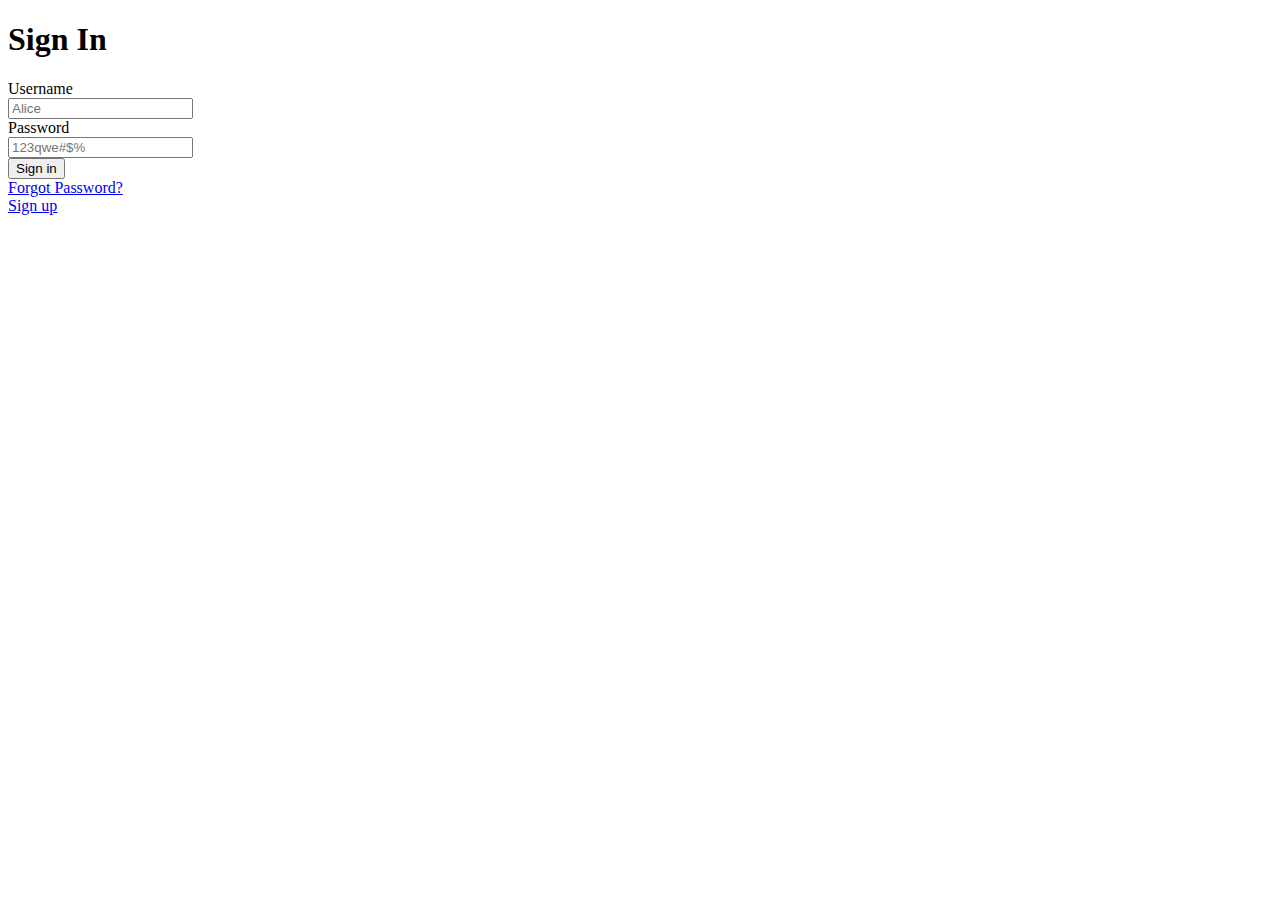
<file: src/main/webapp/login.template.client.html>
<!DOCTYPE html>
<html lang="en">
<head>
    <meta charset="UTF-8">
    <title>Course Manager</title>
    <meta name="viewport" content="width=device-width, initial-scale=1">
    <link href="https://stackpath.bootstrapcdn.com/bootstrap/4.2.1/css/bootstrap.min.css" rel="stylesheet" integrity="sha384-GJzZqFGwb1QTTN6wy59ffF1BuGJpLSa9DkKMp0DgiMDm4iYMj70gZWKYbI706tWS" crossorigin="anonymous">
    <script src="https://ajax.googleapis.com/ajax/libs/jquery/3.3.1/jquery.min.js"></script>
    <script src="https://stackpath.bootstrapcdn.com/bootstrap/4.2.1/js/bootstrap.min.js" integrity="sha384-B0UglyR+jN6CkvvICOB2joaf5I4l3gm9GU6Hc1og6Ls7i6U/mkkaduKaBhlAXv9k" crossorigin="anonymous"></script>
</head>
<body>
<div class="container-fluid">
    <h1>Sign In</h1>
    <form>
        <div class="form-group row">
            <label for="username" class="col-sm-2 col-form-label">
                Username </label>
            <div class="col-sm-10">
                <input class="form-control"
                       id="username"
                       placeholder="Alice">
            </div>
        </div>
        <div class="form-group row">
            <label for="password" class="col-sm-2 col-form-label">
                Password </label>
            <div class="col-sm-10">
                <input type="password" class="form-control wbdv-password-fld"
                       id="password" placeholder="123qwe#$%">
            </div>
        </div>
        <div class="form-group row">
            <label class="col-sm-2 col-form-label"></label>
            <div class="col-sm-10">
                <button class="btn btn-primary btn-block">Sign in</button>
                <div class="row">
                    <div class="col-6">
                        <a href="#">Forgot Password?</a>
                    </div>
                    <div class="col-6">
                        <a href="#" class="float-right">Sign up</a>
                    </div>
                </div>
            </div>
        </div>
    </form>

</body>
</html>
</file>
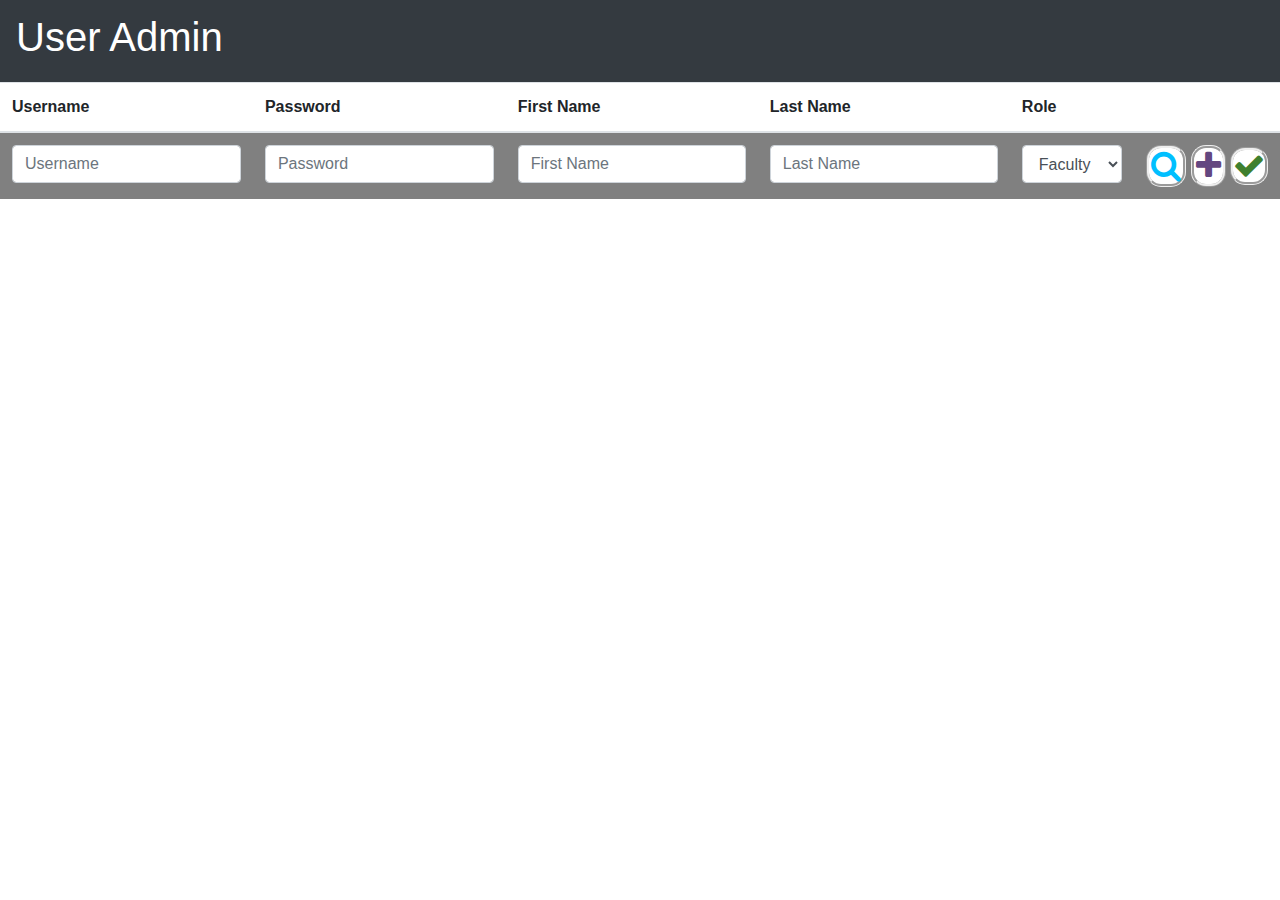
<file: src/main/webapp/admin/user-admin.template.client.html>
<!DOCTYPE html>
<html>
<head>
    <meta charset="UTF-8">
    <title>User Admin</title>
    <link rel="stylesheet" href=
            "https://maxcdn.bootstrapcdn.com/bootstrap/4.0.0/css/bootstrap.min.css"/>
    <link rel="stylesheet" href=
            "https://maxcdn.bootstrapcdn.com/font-awesome/4.7.0/css/font-awesome.min.css"/>
    <link href="user-admin.style.client.css" rel="stylesheet" />
    <script
            src="https://ajax.googleapis.com/ajax/libs/jquery/3.3.1/jquery.min.js"></script>
    <script src="../models/user.model.client.js"></script>
    <script src="../services/user.service.client.js"></script>
    <script src="user-admin.component.client.js"></script>
</head>
<body>
<nav class="navbar navbar-light bg-dark">
    <span id="headerFld" class="navbar-brand mb-0 h1">
        <h1 id="headerFontFld">User Admin</h1>
    </span>
</nav>
<table class="table">
    <thead>
    <tr>
        <th>Username</th>
        <th>Password</th>
        <th>First Name</th>
        <th>Last Name</th>
        <th>Role</th>
        <th>&nbsp;</th>
    </tr>

    <tr class="wbdv-form">
        <td><input id="usernameFld" class="form-control"
                   placeholder="Username" required="required"/></td>
        <td><input id="passwordFld" class="form-control"
                   placeholder="Password" type="password" required="required"/></td>
        <td><input id="firstNameFld" class="form-control"
                   placeholder="First Name" required="required"/></td>
        <td><input id="lastNameFld" class="form-control"
                   placeholder="Last Name" /></td>
        <td><select id="roleFld" class="form-control" required="required">
            <option value="FACULTY">Faculty</option>
            <option value="STUDENT">Student</option>
            <option value="ADMIN">Admin</option>
        </select></td>
        <td><span class="float-right" style="white-space: nowrap">
      <i class="fa-2x fa fa-search wbdv-search" id="searchBtnFld"></i> <i
                class="fa-2x fa fa-plus wbdv-create"  id="createBtnFld"></i> <i
                class="fa-2x fa fa-check wbdv-update" id="updateBtnFld"></i>
  </span></td>
    </tr>
    <div id="contentFld"></div>
    <tbody class="wbdv-tbody">
    <div id="wbdvrmtrFld">
    <tr id="intiTemplateFld" class="wbdv-template wbdv-user wbdv-hidden wbdv-cust-remove">
        <td class="wbdv-username"></td>
        <td class="wbdv-password">&nbsp;</td>
        <td class="wbdv-first-name"></td>
        <td class="wbdv-last-name"></td>
        <td class="wbdv-role"></td>
        <td class="wbdv-actions">
        <span class="float-right">
          <i id="removeBtnFld" class="fa-2x fa fa-times wbdv-remove"></i>
          <i id="editBtnFld" class="fa-2x fa fa-pencil wbdv-edit"></i>
        </span>
        </td>
    </tr>
    </div>
    </tbody>
</table>


</body>
</html>
</file>
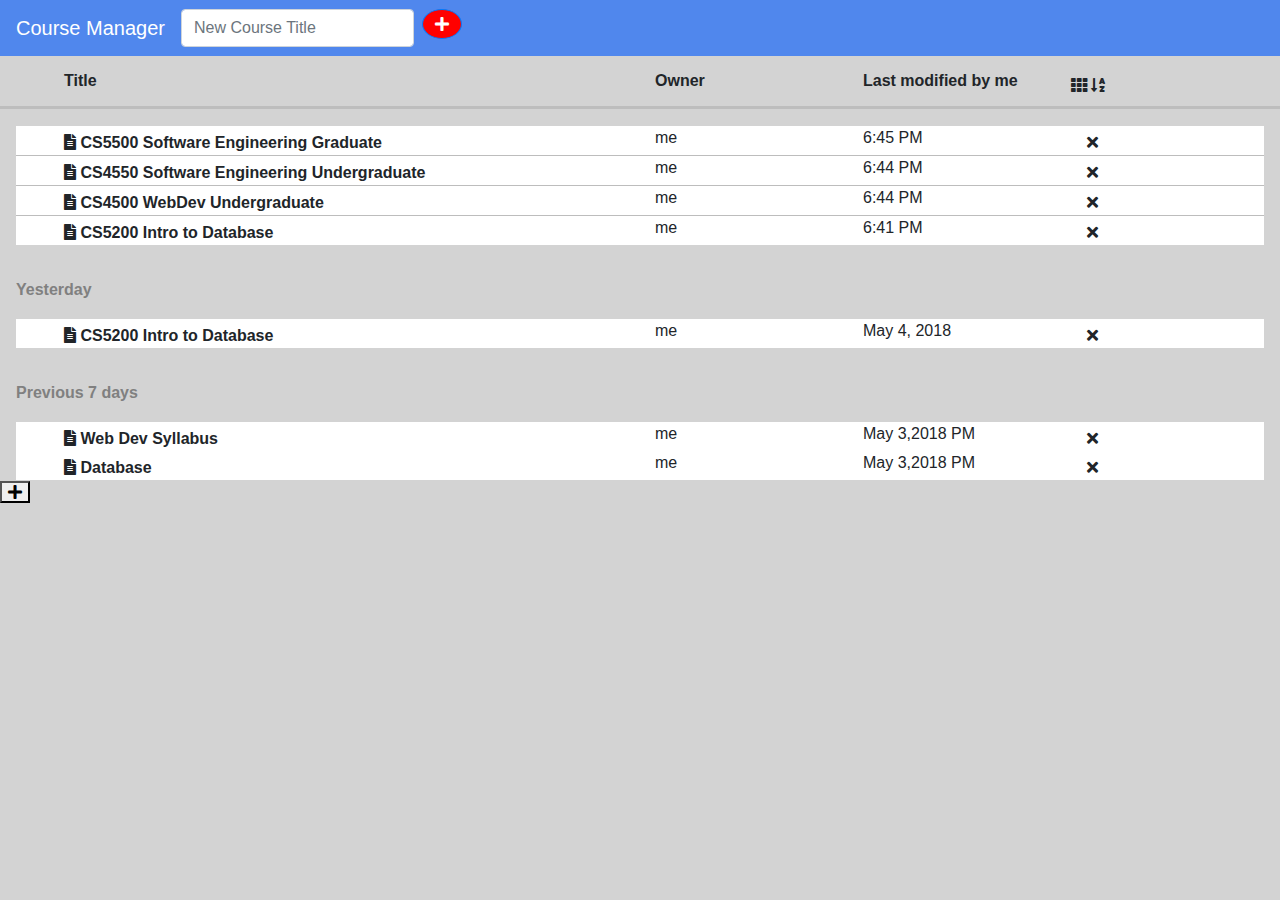
<file: src/main/webapp/homepage/homepage.template.client.html>
<html>
<head>
    <title>Course Manager</title>
    <link rel="stylesheet"
          href="https://stackpath.bootstrapcdn.com/bootstrap/4.1.3/css/bootstrap.min.css">
    <link rel="stylesheet" href="homepage.style.client.css" type="text/css">
    <link href=
                  "https://use.fontawesome.com/releases/v5.3.1/css/all.css" rel="stylesheet">
    <link href="https://fonts.googleapis.com/icon?family=Material+Icons" rel="stylesheet">
    <link rel="stylesheet" href="https://use.fontawesome.com/releases/v5.6.3/css/all.css"
          integrity="sha384-UHRtZLI+pbxtHCWp1t77Bi1L4ZtiqrqD80Kn4Z8NTSRyMA2Fd33n5dQ8lWUE00s/"
          crossorigin="anonymous">
    </head>
    <body>
    <div class="container-fluid">
        <nav class="navbar navbar-expand-lg navbar-light wbdv-bg-blue justify-content-between ">
            <button class="navbar-toggler" type="button" data-toggle="collapse" data-target="#navbarSupportedContent"
                    aria-controls="navbarSupportedContent" aria-expanded="false" aria-label="Toggle navigation">
                <span class="navbar-toggler-icon"></span>
            </button>
            <div class="hidden-sm-down" id="wbdvCourseHid">
                <a class="navbar-brand form-inline d-sm-block d-xs-block d-xs-block col-md-0 " id="wbdvNav" href="#">Course Manager</a>
            </div>
            <form class="form-inline my-2 my-lg-0" >
                <div id="wbdvCustWrap">
                    <div id="wbdvFirst">
                        <input class="form-control form-inline mr-sm-2" type="search" placeholder="New Course Title"
                               aria-label="Search">
                    </div>
                    <div id="wbdvSecond">
                        <button class="btn btn-primary" type="button" id="wbdvRound">
                            <i class="fa fa-plus "></i>
                        </button>
                    </div>
                 </div>
            </form>
            <div class="collapse navbar-collapse" id="navbarSupportedContent">

            </div>
        </nav>

        <div class="row" id="topRow">
            <div class="col-6 pl-5">
                <b>Title</b>
            </div>
            <div class="col-2 d-none d-sm-block">
                <b>Owner</b>
            </div>
            <div class="col-2">
                <b>Last modified by me</b>
            </div>
            <div class="col-1">
                <i class="fa fa-th my-float"></i>
                <i class="fa fa-sort-alpha-down my-float"></i>
            </div>
        </div>
        <hr id="lineId">

        <div class="row">
            <div class="col-1 d-sm-block">

            </div>
            <div class="col-10 col-sm-12 col-xs-12">
                <div class="row center-Cont" id="centerCont">
                    <div class="col-6 pl-5">
                        <i class="fa fa-file-alt my-float"></i>
                        <b>CS5500 Software Engineering Graduate</b>
                    </div>
                    <div class="col-2 d-none d-sm-block">
                        me
                    </div>
                    <div class="col-2">
                        6:45 PM
                    </div>
                    <div class="col-1">
                        <i class="fa fa-times my-float wbdv-icon-corner"></i>
                    </div>
                </div>

                 <hr class="wbdv-small-line">

                <div class="row center-Cont">
                <div class="col-6 pl-5">
                    <i class="fa fa-file-alt my-float"></i>
                    <b>CS4550 Software Engineering Undergraduate</b>
                </div>
                <div class="col-2 d-none d-sm-block">
                    me
                </div>
                <div class="col-2">
                    6:44 PM
                </div>
                <div class="col-1">
                    <i class="fa fa-times my-float wbdv-icon-corner"></i>
                </div>
                </div>

                <hr class="wbdv-small-line">

                <div class="row center-Cont">
                    <div class="col-6 pl-5">
                        <i class="fa fa-file-alt my-float"></i>
                        <b>CS4500 WebDev Undergraduate</b>
                    </div>
                    <div class="col-2 d-none d-sm-block">
                        me
                    </div>
                    <div class="col-2">
                        6:44 PM
                    </div>
                    <div class="col-1">
                        <i class="fa fa-times my-float wbdv-icon-corner"></i>
                    </div>
                </div>

                <hr class="wbdv-small-line">

                <div class="row center-Cont">
                    <div class="col-6 pl-5">
                        <i class="fa fa-file-alt my-float"></i>
                        <b>CS5200 Intro to Database</b>
                    </div>
                    <div class="col-2 d-none d-sm-block">
                        me
                    </div>
                    <div class="col-2">
                        6:41 PM
                    </div>
                    <div class="col-1">
                        <i class="fa fa-times my-float wbdv-icon-corner"></i>
                    </div>
                </div>
            </div>
            <div class="col-1 d-sm-block">

            </div>
        </div>

        <div class="row wbdv-space-custom">
            <p class="wbdv-grey-font"> <b>Yesterday</b></p>

        </div>

        <div class="row">
            <div class="col-1 d-sm-block">

            </div>
            <div class="col-10 col-sm-12 col-xs-12">
                <div class="row center-Cont">
                <div class="col-6 pl-5">
                    <i class="fa fa-file-alt my-float"></i>
                    <b>CS5200 Intro to Database</b>
                </div>
                <div class="col-2 d-none d-sm-block">
                    me
                </div>
                <div class="col-2">
                    May 4, 2018
                </div>
                <div class="col-1">
                    <i class="fa fa-times my-float wbdv-icon-corner"></i>
                </div>
                </div>
            </div>

            <div class="col-1 d-sm-block">

            </div>

        </div>

        <div class="row wbdv-space-custom">
            <p class="wbdv-grey-font"> <b>Previous 7 days</b></p>

        </div>


        <div class="row">
            <div class="col-1 d-sm-block">

            </div>
            <div class="col-10 col-sm-12 col-xs-12">
                <div class="row center-Cont">
                    <div class="col-6 pl-5">
                        <i class="fa fa-file-alt my-float"></i>
                        <b>Web Dev Syllabus</b>
                    </div>
                    <div class="col-2 d-none d-sm-block">
                        me
                    </div>
                    <div class="col-2">
                        May 3,2018 PM
                    </div>
                    <div class="col-1">
                        <i class="fa fa-times my-float wbdv-icon-corner"></i>
                    </div>
                </div>

                <div class="row center-Cont">
                <div class="col-6 pl-5">
                    <i class="fa fa-file-alt my-float"></i>
                    <b>Database</b>
                </div>
                <div class="col-2 d-none d-sm-block">
                    me
                </div>
                <div class="col-2">
                    May 3,2018 PM
                </div>
                <div class="col-1">
                    <i class="fa fa-times my-float wbdv-icon-corner"></i>
                </div>
            </div>
            </div>
            <div class="col-1 d-sm-block">

            </div>
        </div>

        <div class="fixed-action-btn" id="wbdvEnd">
            <button class="btn-floating">
                <i class="fa fa-plus"></i>
            </button>
        </div>

    </div>
    </body>
    </html>
</file>
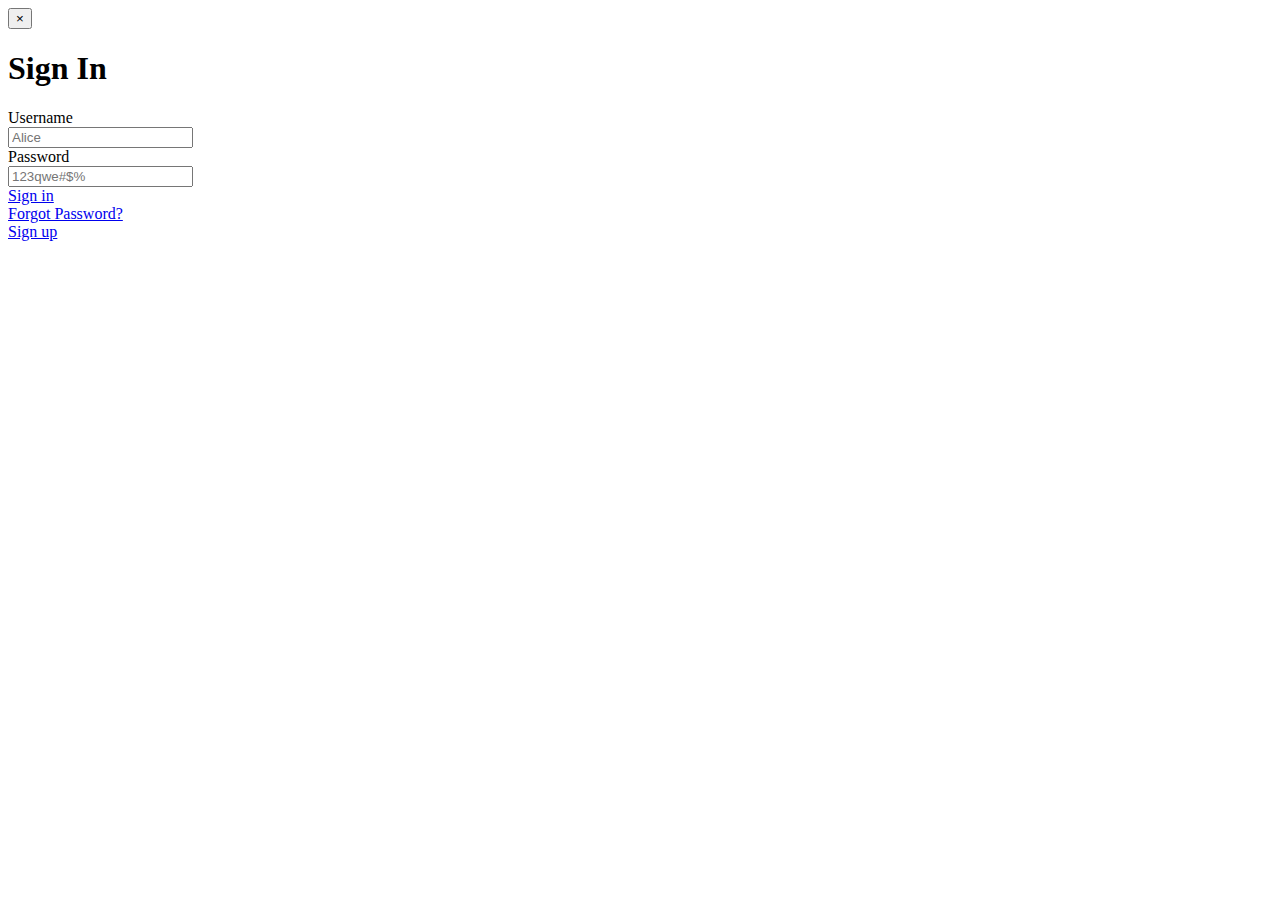
<file: src/main/webapp/login/login.template.client.html>
<!DOCTYPE html>
<html lang="en">
<head>
    <meta charset="UTF-8">
    <title>Course Manager</title>
    <meta name="viewport" content="width=device-width, initial-scale=1">
    <link href="https://stackpath.bootstrapcdn.com/bootstrap/4.2.1/css/bootstrap.min.css" rel="stylesheet" integrity="sha384-GJzZqFGwb1QTTN6wy59ffF1BuGJpLSa9DkKMp0DgiMDm4iYMj70gZWKYbI706tWS" crossorigin="anonymous">
    <script src="https://ajax.googleapis.com/ajax/libs/jquery/3.3.1/jquery.min.js"></script>
    <script src="https://stackpath.bootstrapcdn.com/bootstrap/4.2.1/js/bootstrap.min.js" integrity="sha384-B0UglyR+jN6CkvvICOB2joaf5I4l3gm9GU6Hc1og6Ls7i6U/mkkaduKaBhlAXv9k" crossorigin="anonymous"></script>
</head>
<body>
<div class="container-fluid">
    <a href="../homepage/homepage.template.client.html">
        <button type="button" class="close" aria-label="Close">
            <span aria-hidden="true">&times;</span>
        </button>
    </a>
    <h1>Sign In</h1>
    <form>
        <div class="form-group row">
            <label for="username" class="col-sm-2 col-form-label">
                Username </label>
            <div class="col-sm-10">
                <input class="form-control"
                       id="username"
                       placeholder="Alice">
            </div>
        </div>
        <div class="form-group row">
            <label for="password" class="col-sm-2 col-form-label">
                Password </label>
            <div class="col-sm-10">
                <input type="password" class="form-control wbdv-password-fld"
                       id="password" placeholder="123qwe#$%">
            </div>
        </div>
        <div class="form-group row">
            <label class="col-sm-2 col-form-label"></label>
            <div class="col-sm-10">
                <a href="../profile/profile.template.client.html" class="btn btn-primary btn-block"
                   role="button">Sign in</a>
                <div class="row">
                    <div class="col-6">
                        <a href="#">Forgot Password?</a>
                    </div>
                    <div class="col-6">
                        <a href="../profile/profile.template.client.html"
                           class="float-right">Sign up</a>
                    </div>
                </div>
            </div>
        </div>
    </form>
</div>
</body>
</html>
</file>
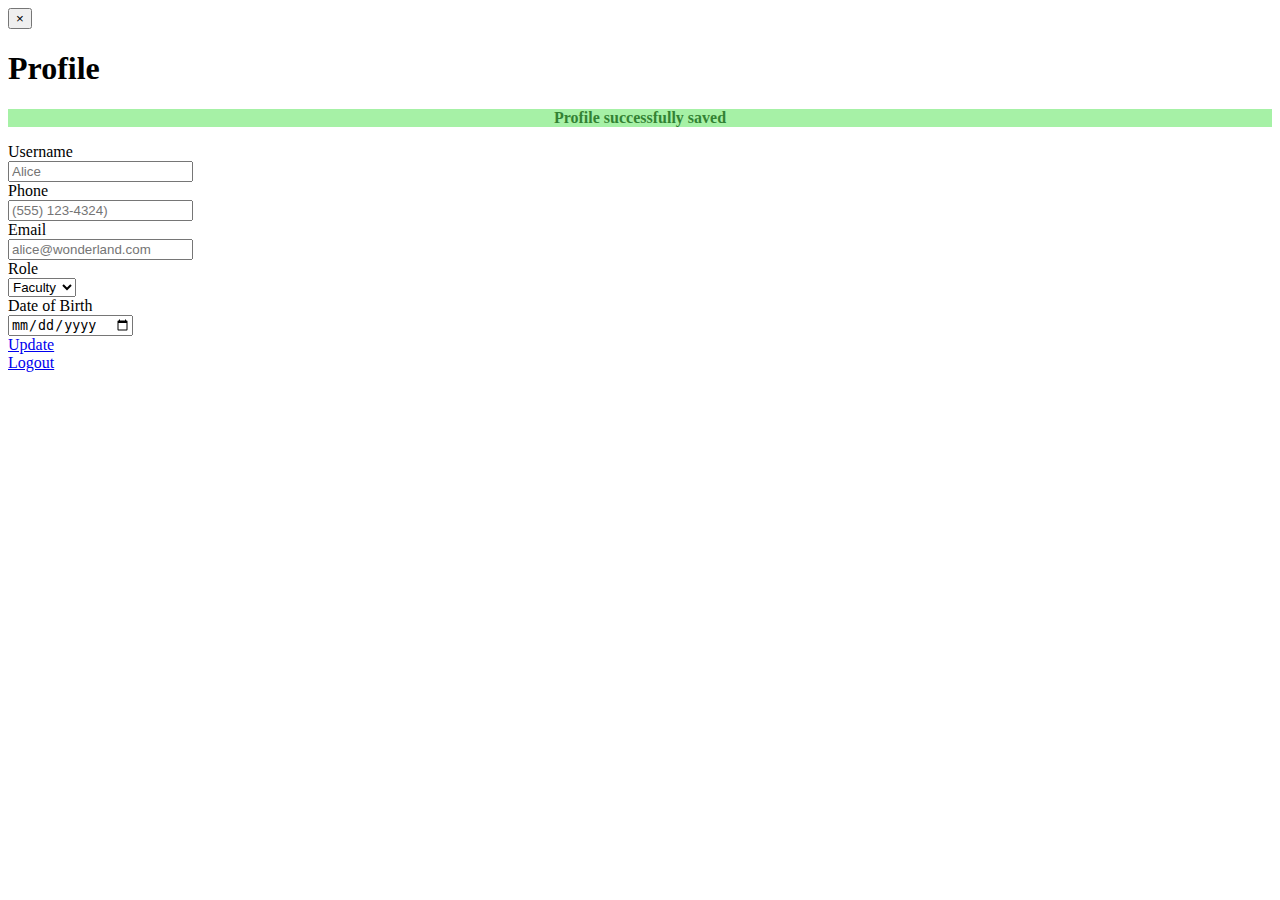
<file: src/main/webapp/profile/profile.template.client.html>
<!DOCTYPE html>
<html lang="en">
<head>
    <meta charset="UTF-8">
    <title>Course Manager</title>
    <meta name="viewport" content="width=device-width, initial-scale=1">
    <link href="https://stackpath.bootstrapcdn.com/bootstrap/4.2.1/css/bootstrap.min.css"
          rel="stylesheet" integrity="sha384-GJzZqFGwb1QTTN6wy59ffF1BuGJpLSa9DkKMp0DgiMDm4iYMj70gZWKYbI706tWS"
          crossorigin="anonymous">
    <link href="profile.style.client.css" rel="stylesheet" type="text/css">
    <script src="https://ajax.googleapis.com/ajax/libs/jquery/3.3.1/jquery.min.js"></script>
    <script src="https://stackpath.bootstrapcdn.com/bootstrap/4.2.1/js/bootstrap.min.js"
            integrity="sha384-B0UglyR+jN6CkvvICOB2joaf5I4l3gm9GU6Hc1og6Ls7i6U/mkkaduKaBhlAXv9k"
            crossorigin="anonymous"></script>
</head>
<body>
<div class="container-fluid">
    <a href="../homepage/homepage.template.client.html">
        <button type="button" class="close" aria-label="Close">
            <span aria-hidden="true">&times;</span>
        </button>
    </a>
    <h1>Profile</h1>
    <form>
        <div class="form-group row">
            <div class="col-12">
                <p class="form-control" id="alertBox"> <b>Profile successfully saved</b> </p>
            </div>
        </div>

        <div class="form-group row">
            <label for="username" class="col-sm-2 col-form-label">
                Username </label>
            <div class="col-sm-10">
                <input class="form-control"
                       id="username"
                       placeholder="Alice" readonly>
            </div>
        </div>
        <div class="form-group row">
            <label for="phone" class="col-sm-2 col-form-label">
                Phone </label>
            <div class="col-sm-10">
                <input type="tel" class="form-control"
                       id="phone" placeholder="(555) 123-4324)" data-country="US" >
            </div>
        </div>

        <div class="form-group row">
            <label for="emailField" class="col-sm-2 col-form-label">
                Email </label>
            <div class="col-sm-10">
                <input type="email" class="form-control"
                       id="emailField" placeholder="alice@wonderland.com">
            </div>
        </div>

        <div class="form-group row">
            <label for="roleSelector" class="col-sm-2 col-form-label">
                Role </label>
            <div class="col-sm-10">
                <select class="form-control" id="=roleSelector">
                    <option>Faculty</option>
                    <option>Student</option>
                    <option>Admin</option>
                </select>
            </div>
        </div>

        <div class="form-group row">
            <label for="dateOfB" class="col-sm-2 col-form-label">
                Date of Birth </label>
            <div class="col-sm-10">
                <input type="date" class="form-control"
                       id="dateOfB" placeholder="mm/dd/yyyy">
            </div>
        </div>


        <div class="form-group row">
            <label for="updateButton" class="col-sm-2 col-form-label"></label>
            <div class="col-sm-10">
                <a id="updateButton"href="#"
                   class="btn btn-primary btn-block btn-success"
                   role="button">Update</a>
            </div>
        </div>

        <div class="form-group row">
                <label for="logoutButton" class="col-sm-2 col-form-label"></label>
                <div class="col-sm-10">
                         <a id="logoutButton"href="../homepage/homepage.template.client.html"
                            class="btn btn-primary btn-block btn-danger"
                            role="button">Logout</a>
                </div>
        </div>
    </form>

</body>
</html>
</file>
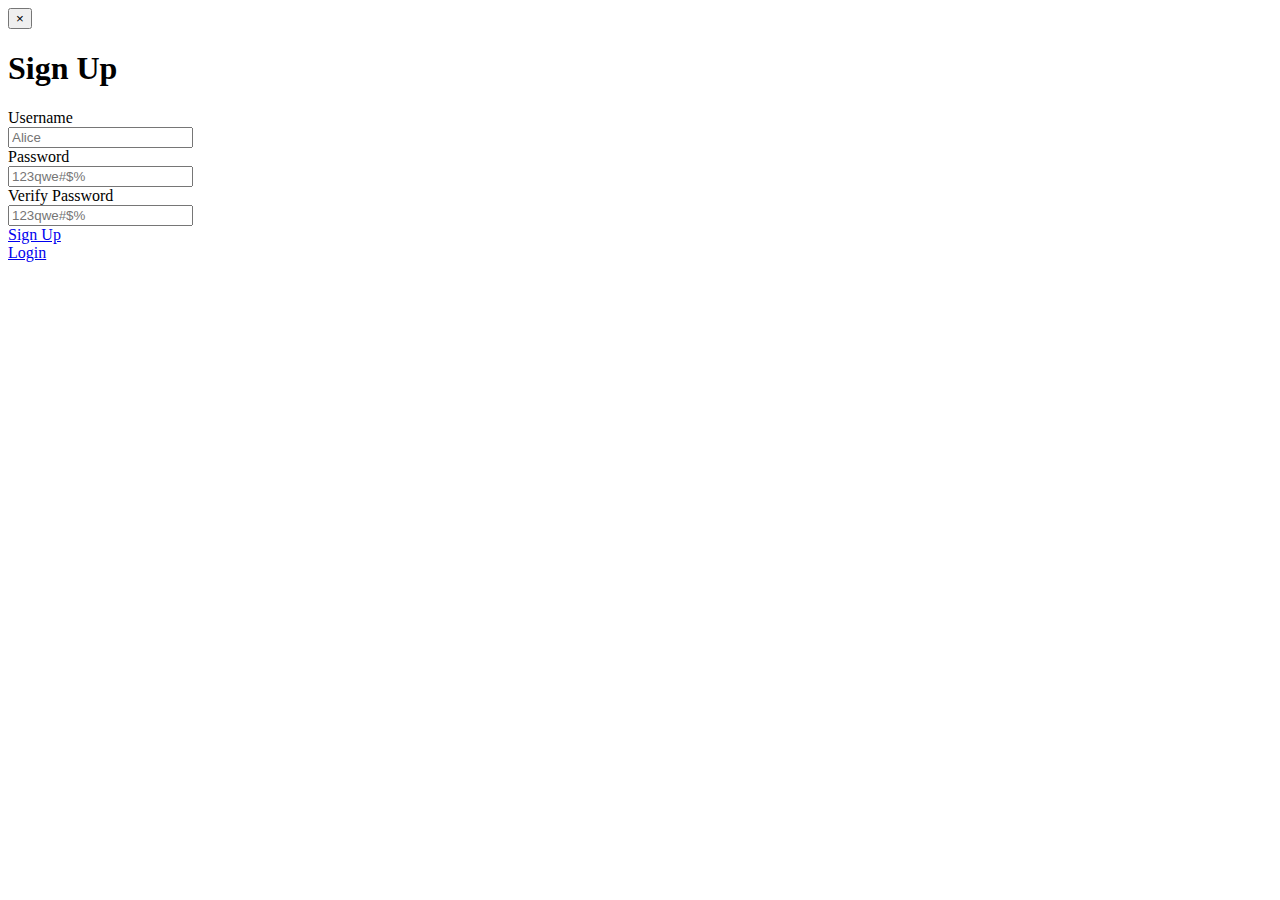
<file: src/main/webapp/register/register.template.client.html>
<!DOCTYPE html>
<html lang="en">
<head>
    <meta charset="UTF-8">
    <title>Course Manager</title>
    <meta name="viewport" content="width=device-width, initial-scale=1">
    <link href="https://stackpath.bootstrapcdn.com/bootstrap/4.2.1/css/bootstrap.min.css" rel="stylesheet" integrity="sha384-GJzZqFGwb1QTTN6wy59ffF1BuGJpLSa9DkKMp0DgiMDm4iYMj70gZWKYbI706tWS" crossorigin="anonymous">
    <script src="https://ajax.googleapis.com/ajax/libs/jquery/3.3.1/jquery.min.js"></script>
    <script src="https://stackpath.bootstrapcdn.com/bootstrap/4.2.1/js/bootstrap.min.js" integrity="sha384-B0UglyR+jN6CkvvICOB2joaf5I4l3gm9GU6Hc1og6Ls7i6U/mkkaduKaBhlAXv9k" crossorigin="anonymous"></script>
</head>
<body>
<div class="container-fluid">
    <a href="../homepage/homepage.template.client.html">
        <button type="button" class="close" aria-label="Close">
            <span aria-hidden="true">&times;</span>
        </button>
    </a>
    <h1>Sign Up</h1>
    <form>
        <div class="form-group row">
            <label for="username" class="col-sm-2 col-form-label">
                Username </label>
            <div class="col-sm-10">
                <input class="form-control"
                       id="username"
                       placeholder="Alice">
            </div>
        </div>
        <div class="form-group row">
            <label for="password" class="col-sm-2 col-form-label">
                Password </label>
            <div class="col-sm-10">
                <input type="password" class="form-control wbdv-password-fld"
                       id="password" placeholder="123qwe#$%">
            </div>
        </div>

        <div class="form-group row">
            <label for="verifyPassword" class="col-sm-2 col-form-label">
               Verify Password </label>
            <div class="col-sm-10">
                <input type="password" class="form-control wbdv-password-fld"
                       id="verifyPassword" placeholder="123qwe#$%">
            </div>
        </div>

        <div class="form-group row">
            <label class="col-sm-2 col-form-label"></label>
            <div class="col-sm-10">
                <a href="../profile/profile.template.client.html" class="btn btn-primary btn-block"
                   role="button">Sign Up</a>
                <div class="row">
                    <div class="col-6">
                        <a href="../login/login.template.client.html">Login</a>
                    </div>
                </div>
            </div>
        </div>
    </form>

</body>
</html>
</file>
<file: src/main/webapp/admin/user-admin.style.client.css>
body{
    background: white;
}

#headerFld{
    color: white;
    align-content: center;

}

#headerFontFld{
    align-content: center;
    text-align: center;
}

.wbdv-form{
    background: #808080;
}

#searchBtnFld{
     color: deepskyblue;
    border-style: groove;
    background: white;
    border-radius: 15px;
    align-content: center;
    padding: 2px;
 }

#createBtnFld{
    color: #634780;
    border-style: ridge;
    background: white;
    border-radius: 15px;
    align-content: center;
    padding: 2px;
}

#updateBtnFld{
    color: #3f802f;
    border-style: groove;
    background: white;
    border-radius: 15px;
    align-content: center;
    ppadding: 2px;
}


.fa-times{
    color: #80242b;
    border-style: groove;
    background: white;
    border-radius: 10px;
    align-content: center;
    padding: 2px;
}

.fa-pencil{
    color: #476d80;
    border-style: ridge;
    background: white;
    border-radius: 10px;
    align-content: center;
    padding: 2px;
}
</file>
<file: src/main/webapp/homepage/homepage.style.client.css>
body{
    background: lightgrey ;
}
.container-fluid{
    padding: 0;
}

.wbdv-bg-blue{
    background-color: #5087ed;
    background: #5087ed;
}

.wbdv-bottom-right{
    color: red; position: fixed;
    right: 10px;}


#custFloat{
    width:2em;
    height:2em;
    background-color: #cb4f40;
    color:#FFF;
    border-radius:50px;
    text-align:center;
    box-shadow: #999;
}

.my-float{
    margin-top:0.5em;
}
#lineId{
    display: block;
    margin-top: 0.5em;
    margin-bottom: 1em;
    margin-left: auto;
    margin-right: auto;
    border-width: 0.2em;
}

#topRow{
    margin-top: 0.8em;
    margin-bottom: 0.2em;
    margin-left: 1em;
    margin-right: 1em;

}

#wbdvNav{
    color: #FFFFFF;
}

.wbdv-icon-corner{
    align-content: center;
    margin-left: 1em;
}

.wbdv-small-line{
    margin-top: 0;
    margin-bottom: 0;
    margin-left: 1em;
    margin-right: 1em;
    border-width: 1px;
}

@media (max-width: 450px) {




    #wbdvCourseHid{
        display: none;
    }

    .center-Cont{
        margin-left: 0;
        margin-right: 0;
        margin-bottom:0;
        padding:0;
        background-color: #FFFFFF;
    }

    .wbdv-space-custom{
        margin-left: 0;
        margin-right: 0;
        margin-top: 4px;
        margin-bottom: 4px;
        padding:0;
    }
}

.center-Cont{
    margin-left: 1em;
    margin-right: 1em;
    padding:0;
    background-color: #FFFFFF;
}

.wbdv-space-custom{
    margin-left: 1em;
    margin-right: 1em;
    padding:0;
    margin-top: 2em;
    margin-bottom: 0;
}

.wbdv-grey-font{
    color: gray;
}

#wbdvCustWrap {
    overflow: hidden;
}
#wbdvFirst {
    width: auto;
    float:left;
}
#wbdvSecond {;
    overflow: hidden;
    margin: 0;

}

#wbdvRound{
    color: #FFFFFF;
    border-radius: 80%;
}
button#wbdvRound{
    background: red;
}
</file>
<file: src/main/webapp/profile/profile.style.client.css>
body{
    background: white;
}
#alertBox{
    background-color: lightgreen;
    opacity: 0.8;
    color: darkgreen;
    text-align: center;
}

#homeLink{
    color: white;
}
</file>
